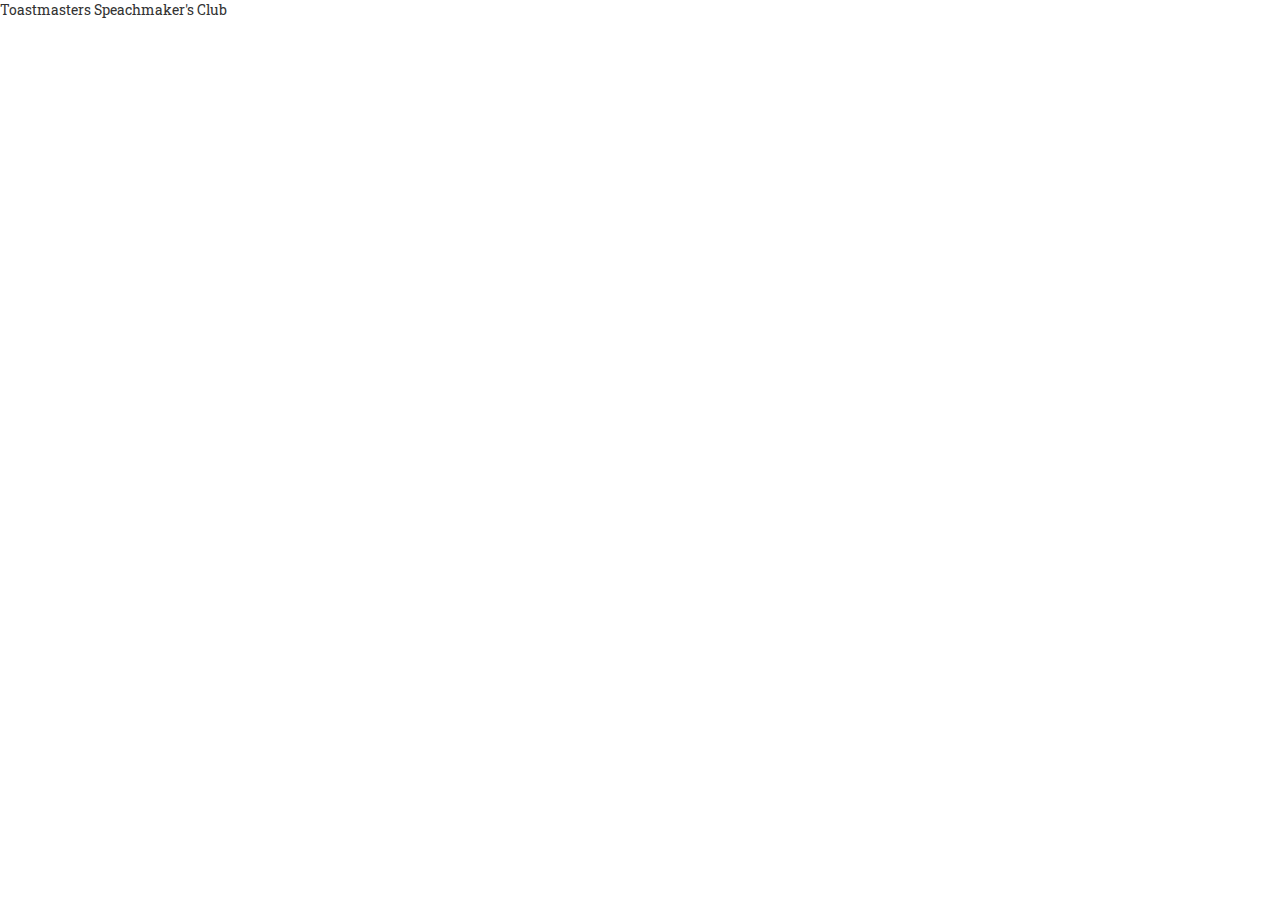
<file: toastmaster.html>
<!DOCTYPE html>
<html lang="en">
<head>
	<meta charset="utf-8">
    <meta http-equiv="X-UA-Compatible" content="IE=edge">
    <meta name="viewport" content="width=device-width, initial-scale=1">
    <meta name="description" content="">
    <meta name="author" content=""
	<title>Toastmasters Speachmaker's Club</title>

	<!-- Bootstrap Core CSS -->
    <link href="vendor/bootstrap/css/bootstrap.min.css" rel="stylesheet">

    <!-- Custom Fonts -->
    <link href="vendor/font-awesome/css/font-awesome.min.css" rel="stylesheet" type="text/css">
    <link href="https://fonts.googleapis.com/css?family=Montserrat:400,700" rel="stylesheet" type="text/css">
    <link href='https://fonts.googleapis.com/css?family=Kaushan+Script' rel='stylesheet' type='text/css'>
    <link href='https://fonts.googleapis.com/css?family=Droid+Serif:400,700,400italic,700italic' rel='stylesheet' type='text/css'>
    <link href='https://fonts.googleapis.com/css?family=Roboto+Slab:400,100,300,700' rel='stylesheet' type='text/css'>

    <!-- Theme CSS -->
    <link href="css/agency.min.css" rel="stylesheet">

    <!-- HTML5 Shim and Respond.js IE8 support of HTML5 elements and media queries -->
    <!-- WARNING: Respond.js doesn't work if you view the page via file:// -->
    <!--[if lt IE 9]>
        <script src="https://oss.maxcdn.com/libs/html5shiv/3.7.0/html5shiv.js"></script>
        <script src="https://oss.maxcdn.com/libs/respond.js/1.4.2/respond.min.js"></script>
    <![endif]-->
</head>

<body>
	
</body>
</html>
</file>
<file: css/agency.min.css>
/*!
 * Start Bootstrap - Agency v3.3.7+1 (http://startbootstrap.com/template-overviews/agency)
 * Copyright 2013-2016 Start Bootstrap
 * Licensed under MIT (https://github.com/BlackrockDigital/startbootstrap/blob/gh-pages/LICENSE)
 */.btn-primary.active,.btn-primary:active,.btn-xl.active,.btn-xl:active,.open .dropdown-toggle.btn-primary,.open .dropdown-toggle.btn-xl{background-image:none}body{overflow-x:hidden;font-family:"Roboto Slab","Helvetica Neue",Helvetica,Arial,sans-serif;webkit-tap-highlight-color:#fed136}.btn-primary,.btn-xl,h1,h2,h3,h4,h5,h6{font-family:Montserrat,"Helvetica Neue",Helvetica,Arial,sans-serif;text-transform:uppercase;font-weight:700}.text-muted{color:#777}.text-primary,a{color:#fed136}p{font-size:14px;line-height:1.75}p.large{font-size:16px}a,a.active,a:active,a:focus,a:hover{outline:0}a.active,a:active,a:focus,a:hover{color:#fec503}.img-centered{margin:0 auto}.bg-light-gray{background-color:#eee}.bg-darkest-gray{background-color:#222}.btn-primary{color:#fff;background-color:#fed136;border-color:#fed136}.btn-primary.active,.btn-primary:active,.btn-primary:focus,.btn-primary:hover,.open .dropdown-toggle.btn-primary{color:#fff;background-color:#fec503;border-color:#f6bf01}.btn-primary.disabled,.btn-primary.disabled.active,.btn-primary.disabled:active,.btn-primary.disabled:focus,.btn-primary.disabled:hover,.btn-primary[disabled],.btn-primary[disabled].active,.btn-primary[disabled]:active,.btn-primary[disabled]:focus,.btn-primary[disabled]:hover,fieldset[disabled] .btn-primary,fieldset[disabled] .btn-primary.active,fieldset[disabled] .btn-primary:active,fieldset[disabled] .btn-primary:focus,fieldset[disabled] .btn-primary:hover{background-color:#fed136;border-color:#fed136}.btn-primary .badge{color:#fed136;background-color:#fff}.btn-xl{color:#fff;background-color:#fed136;border-color:#fed136;border-radius:3px;font-size:18px;padding:20px 40px}.btn-xl.active,.btn-xl:active,.btn-xl:focus,.btn-xl:hover,.open .dropdown-toggle.btn-xl{color:#fff;background-color:#fec503;border-color:#f6bf01}.btn-xl.disabled,.btn-xl.disabled.active,.btn-xl.disabled:active,.btn-xl.disabled:focus,.btn-xl.disabled:hover,.btn-xl[disabled],.btn-xl[disabled].active,.btn-xl[disabled]:active,.btn-xl[disabled]:focus,.btn-xl[disabled]:hover,fieldset[disabled] .btn-xl,fieldset[disabled] .btn-xl.active,fieldset[disabled] .btn-xl:active,fieldset[disabled] .btn-xl:focus,fieldset[disabled] .btn-xl:hover{background-color:#fed136;border-color:#fed136}.btn-xl .badge{color:#fed136;background-color:#fff}.navbar-custom{background-color:#222;border-color:transparent}.navbar-custom .navbar-brand{color:#fed136;font-family:"Kaushan Script","Helvetica Neue",Helvetica,Arial,cursive}.navbar-custom .navbar-brand.active,.navbar-custom .navbar-brand:active,.navbar-custom .navbar-brand:focus,.navbar-custom .navbar-brand:hover{color:#fec503}.navbar-custom .nav li a,.navbar-custom .navbar-toggle{font-family:Montserrat,"Helvetica Neue",Helvetica,Arial,sans-serif;color:#fff;text-transform:uppercase}.navbar-custom .navbar-collapse{border-color:rgba(255,255,255,.02)}.navbar-custom .navbar-toggle{background-color:#fed136;border-color:#fed136;font-size:12px}.navbar-custom .navbar-toggle:focus,.navbar-custom .navbar-toggle:hover{background-color:#fed136}.navbar-custom .nav li a{font-weight:400;letter-spacing:1px}.navbar-custom .nav li a:focus,.navbar-custom .nav li a:hover{color:#fed136;outline:0}.navbar-custom .navbar-nav>.active>a{border-radius:0;color:#fff;background-color:#fed136}.navbar-custom .navbar-nav>.active>a:focus,.navbar-custom .navbar-nav>.active>a:hover{color:#fff;background-color:#fec503}@media (min-width:768px){.navbar-custom{background-color:transparent;padding:25px 0;-webkit-transition:padding .3s;-moz-transition:padding .3s;transition:padding .3s;border:none}.navbar-custom .navbar-brand{font-size:2em;-webkit-transition:all .3s;-moz-transition:all .3s;transition:all .3s}.navbar-custom .navbar-nav>.active>a{border-radius:3px}.navbar-custom.affix{background-color:#222;padding:10px 0}.navbar-custom.affix .navbar-brand{font-size:1.5em}}header{background-image:url(../img/header-bg.jpg);background-repeat:no-repeat;background-attachment:scroll;background-position:center center;-webkit-background-size:cover;-moz-background-size:cover;background-size:cover;-o-background-size:cover;text-align:center;color:#fff}header .intro-text{padding-top:100px;padding-bottom:50px}header .intro-text .intro-lead-in{font-family:"Droid Serif","Helvetica Neue",Helvetica,Arial,sans-serif;font-style:italic;font-size:22px;line-height:22px;margin-bottom:25px}header .intro-text .intro-heading{font-family:Montserrat,"Helvetica Neue",Helvetica,Arial,sans-serif;text-transform:uppercase;font-weight:700;font-size:50px;line-height:50px;margin-bottom:25px}@media (min-width:768px){header .intro-text{padding-top:300px;padding-bottom:200px}header .intro-text .intro-lead-in{font-family:"Droid Serif","Helvetica Neue",Helvetica,Arial,sans-serif;font-style:italic;font-size:40px;line-height:40px;margin-bottom:25px}header .intro-text .intro-heading{font-family:Montserrat,"Helvetica Neue",Helvetica,Arial,sans-serif;text-transform:uppercase;font-weight:700;font-size:75px;line-height:75px;margin-bottom:50px}}#portfolio .portfolio-item .portfolio-caption p,section h3.section-subheading{font-family:"Droid Serif","Helvetica Neue",Helvetica,Arial,sans-serif;font-style:italic}section{padding:100px 0}section h2.section-heading{font-size:40px;margin-top:0;margin-bottom:15px}section h3.section-subheading{font-size:16px;text-transform:none;font-weight:400;margin-bottom:75px}@media (min-width:768px){section{padding:150px 0}}.service-heading{margin:15px 0;text-transform:none}#portfolio .portfolio-item{margin:0 0 15px;right:0}#portfolio .portfolio-item .portfolio-link{display:block;position:relative;max-width:400px;margin:0 auto}#portfolio .portfolio-item .portfolio-link .portfolio-hover{background:rgba(254,209,54,.9);position:absolute;width:100%;height:100%;opacity:0;transition:all ease .5s;-webkit-transition:all ease .5s;-moz-transition:all ease .5s}#portfolio .portfolio-item .portfolio-link .portfolio-hover:hover{opacity:1}#portfolio .portfolio-item .portfolio-link .portfolio-hover .portfolio-hover-content{position:absolute;width:100%;height:20px;font-size:20px;text-align:center;top:50%;margin-top:-12px;color:#fff}#portfolio .portfolio-item .portfolio-link .portfolio-hover .portfolio-hover-content i{margin-top:-12px}#portfolio .portfolio-item .portfolio-link .portfolio-hover .portfolio-hover-content h3,#portfolio .portfolio-item .portfolio-link .portfolio-hover .portfolio-hover-content h4{margin:0}#portfolio .portfolio-item .portfolio-caption{max-width:400px;margin:0 auto;background-color:#fff;text-align:center;padding:25px}#portfolio .portfolio-item .portfolio-caption h4{text-transform:none;margin:0}#portfolio .portfolio-item .portfolio-caption p{font-size:16px;margin:0}footer span.copyright,footer ul.quicklinks{font-family:Montserrat,"Helvetica Neue",Helvetica,Arial,sans-serif}#portfolio *{z-index:2}@media (min-width:767px){#portfolio .portfolio-item{margin:0 0 30px}}.timeline{list-style:none;padding:0;position:relative}.timeline:before{top:0;bottom:0;position:absolute;content:"";width:2px;background-color:#f1f1f1;left:40px;margin-left:-1.5px}.timeline>li{margin-bottom:50px;position:relative;min-height:50px}.timeline>li:after,.timeline>li:before{content:" ";display:table}.timeline>li:after{clear:both}.timeline>li .timeline-panel{width:100%;float:right;padding:0 20px 0 100px;position:relative;text-align:left}.timeline>li .timeline-panel:before{border-left-width:0;border-right-width:15px;left:-15px;right:auto}.timeline>li .timeline-panel:after{border-left-width:0;border-right-width:14px;left:-14px;right:auto}.timeline>li .timeline-image{left:0;margin-left:0;width:80px;height:80px;position:absolute;z-index:100;background-color:#fed136;color:#fff;border-radius:100%;border:7px solid #f1f1f1;text-align:center}.timeline>li .timeline-image h4{font-size:10px;margin-top:12px;line-height:14px}.timeline>li.timeline-inverted>.timeline-panel{float:right;text-align:left;padding:0 20px 0 100px}.timeline>li.timeline-inverted>.timeline-panel:before{border-left-width:0;border-right-width:15px;left:-15px;right:auto}.timeline>li.timeline-inverted>.timeline-panel:after{border-left-width:0;border-right-width:14px;left:-14px;right:auto}.timeline>li:last-child{margin-bottom:0}.timeline .timeline-heading h4{margin-top:0;color:inherit}.timeline .timeline-heading h4.subheading{text-transform:none}.timeline .timeline-body>p,.timeline .timeline-body>ul{margin-bottom:0}@media (min-width:768px){.timeline:before{left:50%}.timeline>li{margin-bottom:100px;min-height:100px}.timeline>li .timeline-panel{width:41%;float:left;padding:0 20px 20px 30px;text-align:right}.timeline>li .timeline-image{width:100px;height:100px;left:50%;margin-left:-50px}.timeline>li .timeline-image h4{font-size:13px;margin-top:16px;line-height:18px}.timeline>li.timeline-inverted>.timeline-panel{float:right;text-align:left;padding:0 30px 20px 20px}}@media (min-width:992px){.timeline>li .timeline-panel,.timeline>li.timeline-inverted>.timeline-panel{padding:0 20px 20px}.timeline>li{min-height:150px}.timeline>li .timeline-image{width:150px;height:150px;margin-left:-75px}.timeline>li .timeline-image h4{font-size:18px;margin-top:30px;line-height:26px}}@media (min-width:1200px){.timeline>li{min-height:170px}.timeline>li .timeline-panel{padding:0 20px 20px 100px}.timeline>li .timeline-image{width:170px;height:170px;margin-left:-85px}.timeline>li .timeline-image h4{margin-top:40px}.timeline>li.timeline-inverted>.timeline-panel{padding:0 100px 20px 20px}}.team-member{text-align:center;margin-bottom:50px}.team-member img{margin:0 auto;border:7px solid #fff}.team-member h4{margin-top:25px;margin-bottom:0;text-transform:none}.team-member p{margin-top:0}aside.clients img{margin:50px auto}section#contact{background-color:#222;background-image:url(../img/map-image.png);background-position:center;background-repeat:no-repeat}section#contact .section-heading{color:#fff}section#contact .form-group{margin-bottom:25px}section#contact .form-group input,section#contact .form-group textarea{padding:20px}section#contact .form-group input.form-control{height:auto}section#contact .form-group textarea.form-control{height:236px}section#contact .form-control:focus{border-color:#fed136;box-shadow:none}section#contact ::-webkit-input-placeholder{font-family:Montserrat,"Helvetica Neue",Helvetica,Arial,sans-serif;text-transform:uppercase;font-weight:700;color:#eee}section#contact :-moz-placeholder{font-family:Montserrat,"Helvetica Neue",Helvetica,Arial,sans-serif;text-transform:uppercase;font-weight:700;color:#eee}section#contact ::-moz-placeholder{font-family:Montserrat,"Helvetica Neue",Helvetica,Arial,sans-serif;text-transform:uppercase;font-weight:700;color:#eee}section#contact :-ms-input-placeholder{font-family:Montserrat,"Helvetica Neue",Helvetica,Arial,sans-serif;text-transform:uppercase;font-weight:700;color:#eee}section#contact .text-danger{color:#e74c3c}footer{padding:25px 0;text-align:center}footer span.copyright{line-height:40px;text-transform:uppercase;text-transform:none}footer ul.quicklinks{margin-bottom:0;line-height:40px;text-transform:uppercase;text-transform:none}ul.social-buttons{margin-bottom:0}ul.social-buttons li a{display:block;background-color:#222;height:40px;width:40px;border-radius:100%;font-size:20px;line-height:40px;color:#fff;outline:0;-webkit-transition:all .3s;-moz-transition:all .3s;transition:all .3s}ul.social-buttons li a:active,ul.social-buttons li a:focus,ul.social-buttons li a:hover{background-color:#fed136}.btn.active,.btn:active,.btn:active:focus,.btn:focus{outline:0}.portfolio-modal .modal-dialog{margin:0;height:100%;width:auto}.portfolio-modal .modal-content{border-radius:0;background-clip:border-box;-webkit-box-shadow:none;box-shadow:none;border:none;min-height:100%;padding:100px 0;text-align:center}.portfolio-modal .modal-content h2{margin-bottom:15px;font-size:3em}.portfolio-modal .modal-content p{margin-bottom:30px}.portfolio-modal .modal-content p.item-intro{margin:20px 0 30px;font-family:"Droid Serif","Helvetica Neue",Helvetica,Arial,sans-serif;font-style:italic;font-size:16px}.portfolio-modal .modal-content ul.list-inline{margin-bottom:30px;margin-top:0}.portfolio-modal .modal-content img{margin-bottom:30px}.portfolio-modal .close-modal{position:absolute;width:75px;height:75px;background-color:transparent;top:25px;right:25px;cursor:pointer}.portfolio-modal .close-modal:hover{opacity:.3}.portfolio-modal .close-modal .lr{height:75px;width:1px;margin-left:35px;background-color:#222;transform:rotate(45deg);-ms-transform:rotate(45deg);-webkit-transform:rotate(45deg);z-index:1051}.portfolio-modal .close-modal .lr .rl{height:75px;width:1px;background-color:#222;transform:rotate(90deg);-ms-transform:rotate(90deg);-webkit-transform:rotate(90deg);z-index:1052}.portfolio-modal .modal-backdrop{opacity:0;display:none}::-moz-selection{text-shadow:none;background:#fed136}::selection{text-shadow:none;background:#fed136}img::selection{background:0 0}img::-moz-selection{background:0 0}
</file>
